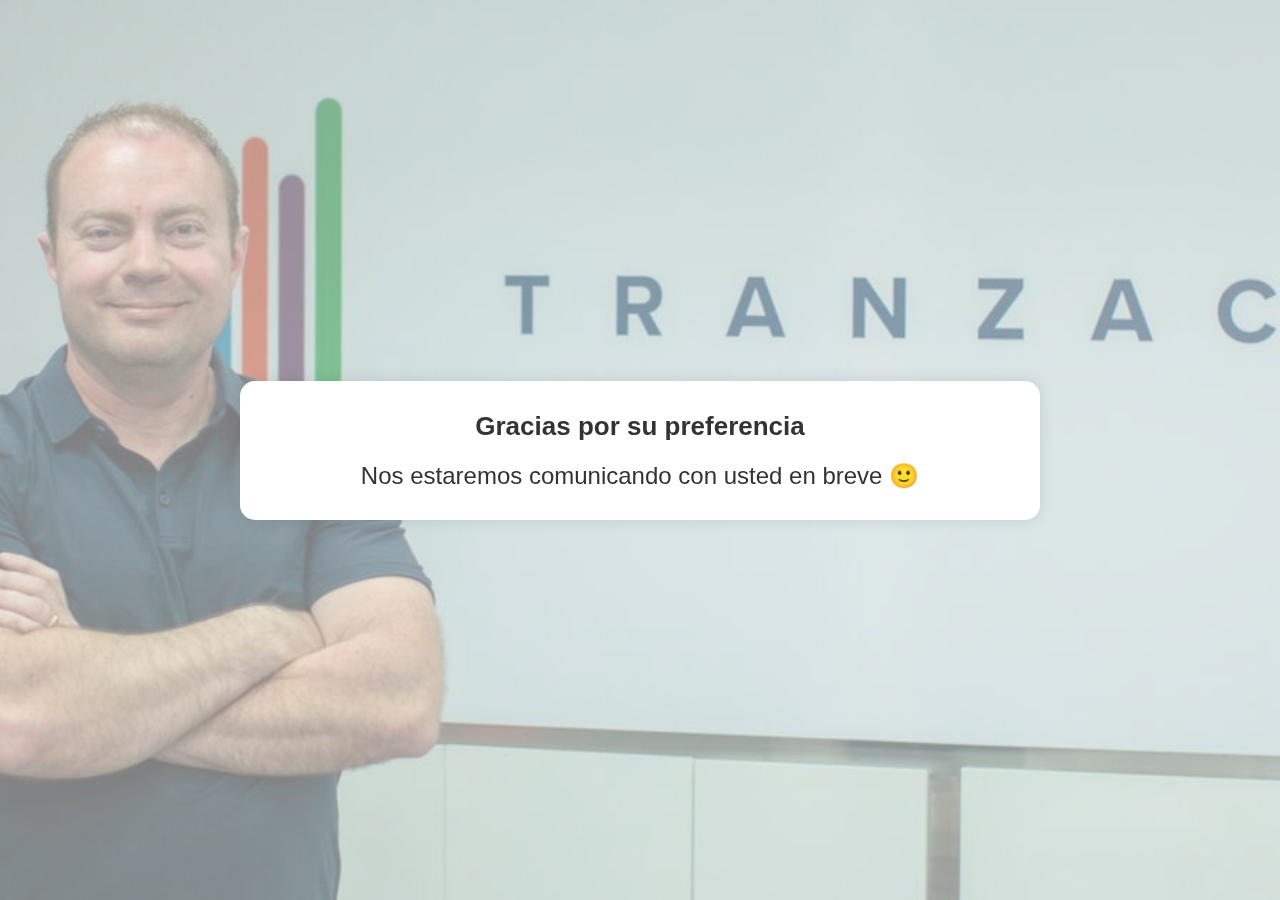
<file: index3.html>
<!DOCTYPE html>
<html lang="es">
<head>
    <meta charset="UTF-8">
    <meta name="viewport" content="width=device-width, initial-scale=1.0">
    <link rel="icon" type="" href="img/buscar.png">
    <title>Gracias</title>
    <link rel="stylesheet" href="style.css">
</head>
<body>
    <div class="container">
        <h2>Gracias por su preferencia</h2>
        <p>Nos estaremos comunicando con usted en breve 🙂</p>
    </div>
</body>
</html>
</file>
<file: style.css>
* {
    margin: 0;
    padding: 0;
    box-sizing: border-box;
    font-family: 'Arial', sans-serif;
    font-size: 22px;
}

body {
    display: flex;
    justify-content: center;
    align-items: center;
    height: 100vh;
    font-family: Arial, sans-serif;
    margin: 0;
    padding: 0;
    position: relative; /* Necesario para el posicionamiento absoluto del pseudo-elemento */
}

body::before {
    content: '';
    position: fixed; /* Fija la imagen al fondo de la ventana */
    top: 0;
    left: 0;
    right: 0;
    bottom: 0;
    background-image: url('img/trans.jpg'); /* Ruta a tu imagen */
    background-size: cover; /* Asegura que la imagen cubra toda la pantalla */
    background-position: center; /* Centra la imagen */
    opacity: 0.5; /* Cambia este valor para ajustar la transparencia */
    z-index: -1; /* Envía el pseudo-elemento detrás del contenido */
}
 

h2 {
    font-size: 26px; /* Tamaño más grande */
    font-weight: bold; /* Texto en negrita */
    text-align: center; /* Centrado */
    margin-bottom: 20px; /* Espacio entre el título y las preguntas */
    color: #333; /* Un color más oscuro para que resalte */
}

p {
    text-align: center;
    font-size: 24px; /* Ajusta el tamaño del texto */
    color: #333; /* Color opcional */
}



.container {
    width: 80%;
    max-width: 800px; /* Ajusta el ancho máximo para centrar mejor */
    background: white;
    padding: 30px;
    border-radius: 15px;
    box-shadow: 0 0 15px rgba(0, 0, 0, 0.1);
    overflow-y: auto;
}

.form-row {
    display: flex;
    gap: 15px; /* Aumenta el espacio entre los campos */
    margin-bottom: 15px; /* Espacio entre las filas */
}

.form-row div {
    flex: 1;
    margin-right: 10px; /* Añade un margen derecho a cada div */
}


.form-row div:last-child {
    margin-right: 0; /* Eliminar el margen derecho del último div */
}

input, select, textarea {
    width: 100%;
    padding: 10px;
    margin: 5px 0;
    border: 1px solid #ccc;
    border-radius: 10px;
    font-size: 14px;
}

.botones {
    display: flex;
    justify-content: center; /* Centra el botón horizontalmente */
    align-items: center; /* Asegura que esté alineado verticalmente */
    margin-top: 20px; /* Agrega espacio arriba si es necesario */
}

.btn-1 {
    display: inline-block;
    padding: 15px 30px;
    font-size: 20px;
    background-color: #daa185;
    color: white;
    text-decoration: none;
    border-radius: 8px;
    transition: 0.3s;
    text-align: center;
}

/* Efecto hover */
.btn-1:hover {
    background-color: #EACCB3;
}



label {
    font-weight: bold;
    display: block;
    margin-top: 10px;
    font-size: 16px;
}

fieldset {
    border: 1px solid #ccc;
    padding: 15px;
    border-radius: 10px;
    margin-top: 15px;
    margin-bottom: 20px; /* Añadir margen inferior para separar del botón */
}

legend {
    font-weight: bold;
    font-size: 16px;
}

.checkbox-group label { 
    flex-direction: column; 
    margin-bottom: 5px; /* Espacio entre las opciones de checkbox */
}




.checkbox-group input {
    margin-right: 8px;
}

/* Nueva clase para separar el campo de seguro de vida del botón */
#seguro_vida {
    width: 100%;
    height: 60px; /* Mantiene el tamaño como "Describa alguna enfermedad" */
    padding: 10px;
    border: 1px solid #ccc;
    border-radius: 10px;
    font-size: 14px;
    resize: none; /* Evita que el usuario lo agrande */
    text-align: left; /* Asegura alineación a la izquierda */
    vertical-align: top; /* Alinea el texto arriba (solución clave) */
}
</file>
